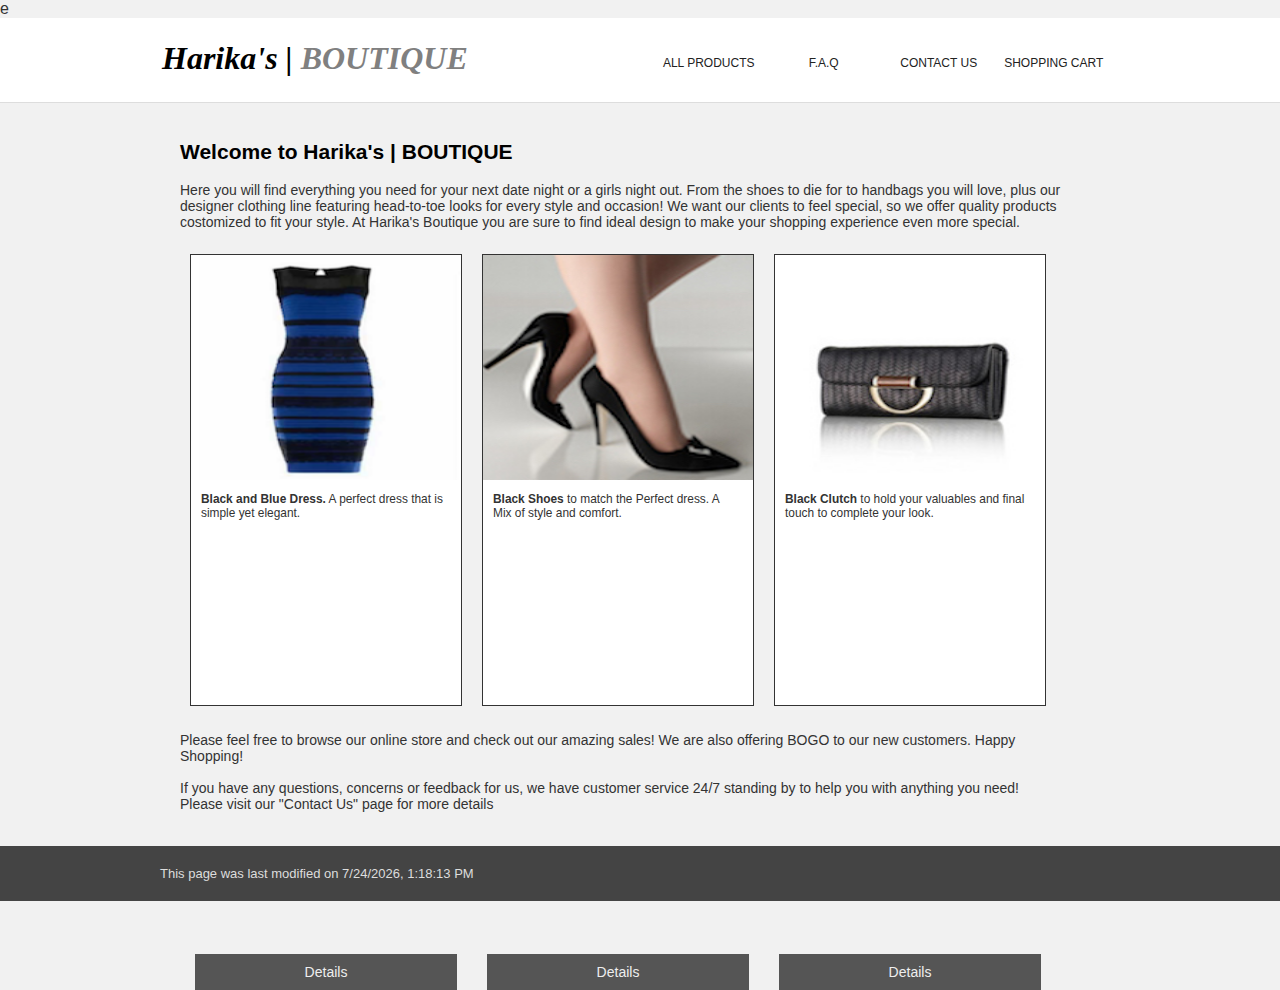
<file: index.html>
e<!DOCTYPE html>
<html lang="en">
<head>
	<title>Harika's Boutique - Home</title>
	<link href="css/normalize.css" rel="stylesheet" type="text/css">
	<link href="css/site.css" rel="stylesheet" type="text/css">
</head>
<body id="home">
	<header>
		<div class="header-container">
			<nav>
				<ul>
					<li><a href="all-products.html" id="homnav">ALL PRODUCTS</a></li>
					<li><a href="faq.html" id="faqnav">F.A.Q</a></li>
					<li><a href="contact-us.html" id="connav">CONTACT US</a></li>
					<li><a href="shopping-cart.html" id="carnav">SHOPPING CART</a></li>
				</ul>
			</nav> <a class="top" href="index.html"><span class="logo">Harika's | </span><span class="logo1">BOUTIQUE </span></a>
			<div class="clearfix"></div>
		</div>
	</header>
	<div class="main-container">
		<section class="padding-20">
			<h2>Welcome to Harika's | BOUTIQUE </h2>
				<p>Here you will find everything you need for your next date night or a girls night out. From the shoes to die for to handbags you will love, plus our designer clothing line featuring head-to-toe looks for every style and occasion! We want our clients to feel special, so we offer quality products costomized to fit your style. At Harika's Boutique you are sure to find ideal design to make your shopping experience even more special.</p>

			<div class="padding-10">
			 <div class="shop"> <img src="img/dress1.png" alt="Dress"> 
			  <p><b>Black and Blue Dress.</b> A perfect dress that is simple yet elegant.</p>
			  <a href="detailed-product.html" class="btn">Details</a>
			  </div>

			<div class="shop"> <img src="img/shoe1.png" alt="Shoes"> 
			 <p><b>Black Shoes</b> to match the Perfect dress. A Mix of style and comfort.</p>
			 <a href="detailed-product.html" class="btn">Details</a>
			 </div>
				
			<div class="shop"> <img src="img/clutch.png" alt="Bags"> 
			 <p><b>Black Clutch</b> to hold your valuables and final touch to complete your look.</p>
			 <a href="detailed-product.html" class="btn">Details</a>
			 </div>
			</div>

			<p class="p2"><br />Please feel free to browse our online store and check out our amazing sales! We are also offering BOGO to our new customers. Happy Shopping! 
			<br /><br />If you have any questions, concerns or feedback for us, we have customer service 24/7 standing by to help you with anything you need! Please visit our "Contact Us" page for more details</p>
		</section>	
	</div>
		<footer>
			<div class="footer-container">
				<script>
					  var dt=new Date(document.lastModified);
					  document.write("This page was last modified on " + dt.toLocaleString());
				</script>
		</div>
	</footer>
</body>
</html>
</file>
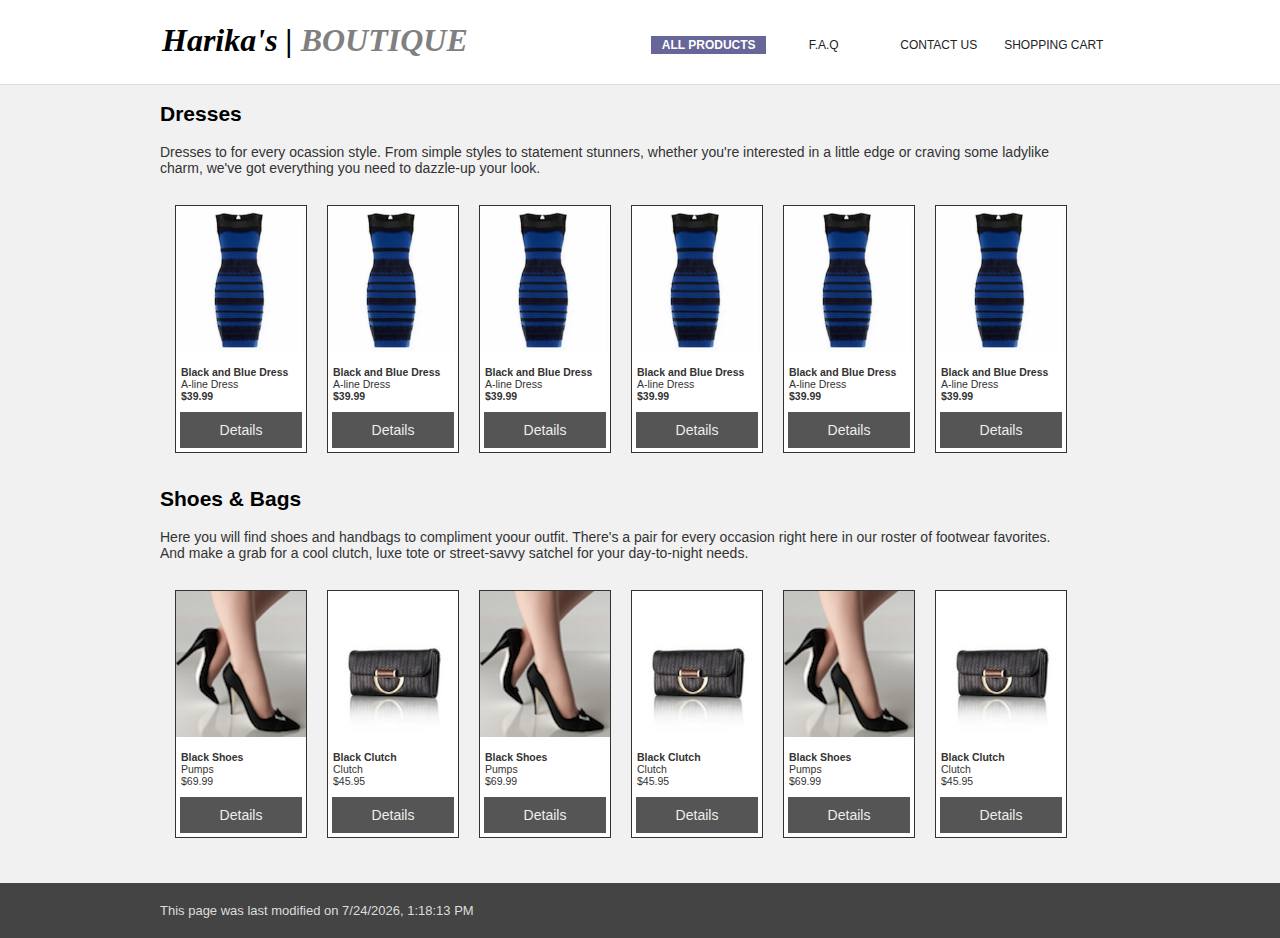
<file: all-products.html>
<!DOCTYPE html>
<html lang="en">
<head>
	<title>All Products</title>
	<link href="css/normalize.css" rel="stylesheet" type="text/css">
	<link href="css/site.css" rel="stylesheet" type="text/css">
</head>
<body id="product">
	<header>
		<div class="header-container">
			<nav>
				<ul>
					<li><a href="all-products.html" id="prodnav">ALL PRODUCTS</a></li>
					<li><a href="faq.html" id="faqnav">F.A.Q</a></li>
					<li><a href="contact-us.html" id="connav">CONTACT US</a></li>
					<li><a href="shopping-cart.html" id="carnav">SHOPPING CART</a></li>
				</ul>
			</nav> <a class="top" href="index.html"><span class="logo">Harika's | </span><span class="logo1">BOUTIQUE </span></a>
			<div class="clearfix"></div>
		</div>
	</header>
	<div class="main-container">
		
		<h2>Dresses</h2>
			<p class="p2">Dresses to for every ocassion style. From simple styles to statement stunners, whether you're interested in a little edge or craving some ladylike charm, we've got everything you need to dazzle-up your look.</p>
		
		<div class="padding-5">
		 <div class="product"> <img src="img/dress1.png" alt="Dress"> 
			  <p><b>Black and Blue Dress</b> <br>A-line Dress <br><b>$39.99</b></p>
			  <a href="detailed-product.html" class="btn0">Details</a>
			  </div>

		<div class="product"> <img src="img/dress1.png" alt="Dress"> 
			  <p><b>Black and Blue Dress</b> <br>A-line Dress <br><b>$39.99</b></p>
			  <a href="detailed-product.html" class="btn0">Details</a>
			  </div>
			
		<div class="product"> <img src="img/dress1.png" alt="Dress"> 
			  <p><b>Black and Blue Dress</b> <br>A-line Dress <br><b>$39.99</b></p>
			  <a href="detailed-product.html" class="btn0">Details</a>
			  </div>

		<div class="product"> <img src="img/dress1.png" alt="Dress"> 
			  <p><b>Black and Blue Dress</b> <br>A-line Dress <br><b>$39.99</b></p>
			  <a href="detailed-product.html" class="btn0">Details</a>
			  </div>

		<div class="product"> <img src="img/dress1.png" alt="Dress"> 
			  <p><b>Black and Blue Dress</b> <br>A-line Dress <br><b>$39.99</b></p>
			  <a href="detailed-product.html" class="btn0">Details</a>
			  </div>
			
		<div class="product"> <img src="img/dress1.png" alt="Dress"> 
			  <p><b>Black and Blue Dress</b> <br>A-line Dress <br><b>$39.99</b></p>
			  <a href="detailed-product.html" class="btn0">Details</a>
			  </div>
		</div>

	 	<h2><br />Shoes &amp; Bags</h2>
			<p class="p2">Here you will find shoes and handbags to compliment yoour outfit. There's a pair for every occasion right here in our roster of footwear favorites. And make a grab for a cool clutch, luxe tote or street-savvy satchel for your day-to-night needs.</p>
		
		<div class="padding-5">
		<div class="product"> <img src="img/shoe1.png" alt="Shoes"> 
			 <p><b>Black Shoes</b><br>Pumps<br>$69.99</p>
			 <a href="detailed-product.html" class="btn0">Details</a>
			 </div>

		<div class="product"> <img src="img/clutch.png" alt="Bags"> 
			 <p><b>Black Clutch</b><br>Clutch<br>$45.95</p>
			 <a href="detailed-product.html" class="btn0">Details</a>
			 </div>
			
		<div class="product"> <img src="img/shoe1.png" alt="Shoes"> 
			 <p><b>Black Shoes</b><br>Pumps<br>$69.99</p>
			 <a href="detailed-product.html" class="btn0">Details</a>
			 </div>

		<div class="product"> <img src="img/clutch.png" alt="Bags"> 
			 <p><b>Black Clutch</b><br>Clutch<br>$45.95</p>
			 <a href="detailed-product.html" class="btn0">Details</a>
			 </div>

		<div class="product"> <img src="img/shoe1.png" alt="Shoes"> 
			 <p><b>Black Shoes</b><br>Pumps<br>$69.99</p>
			 <a href="detailed-product.html" class="btn0">Details</a>
			 </div>
			
		<div class="product"> <img src="img/clutch.png" alt="Bags"> 
			 <p><b>Black Clutch</b><br>Clutch<br>$45.95</p>
			 <a href="detailed-product.html" class="btn0">Details</a>
			 </div>
		<p><br/></p>
		</div>
		
	</div>
	<footer>
		<div class="footer-container">
			<script>
				  var dt=new Date(document.lastModified);
				  document.write("This page was last modified on " + dt.toLocaleString());
			</script>
		</div>
	</footer>
</body>
</html>
</file>
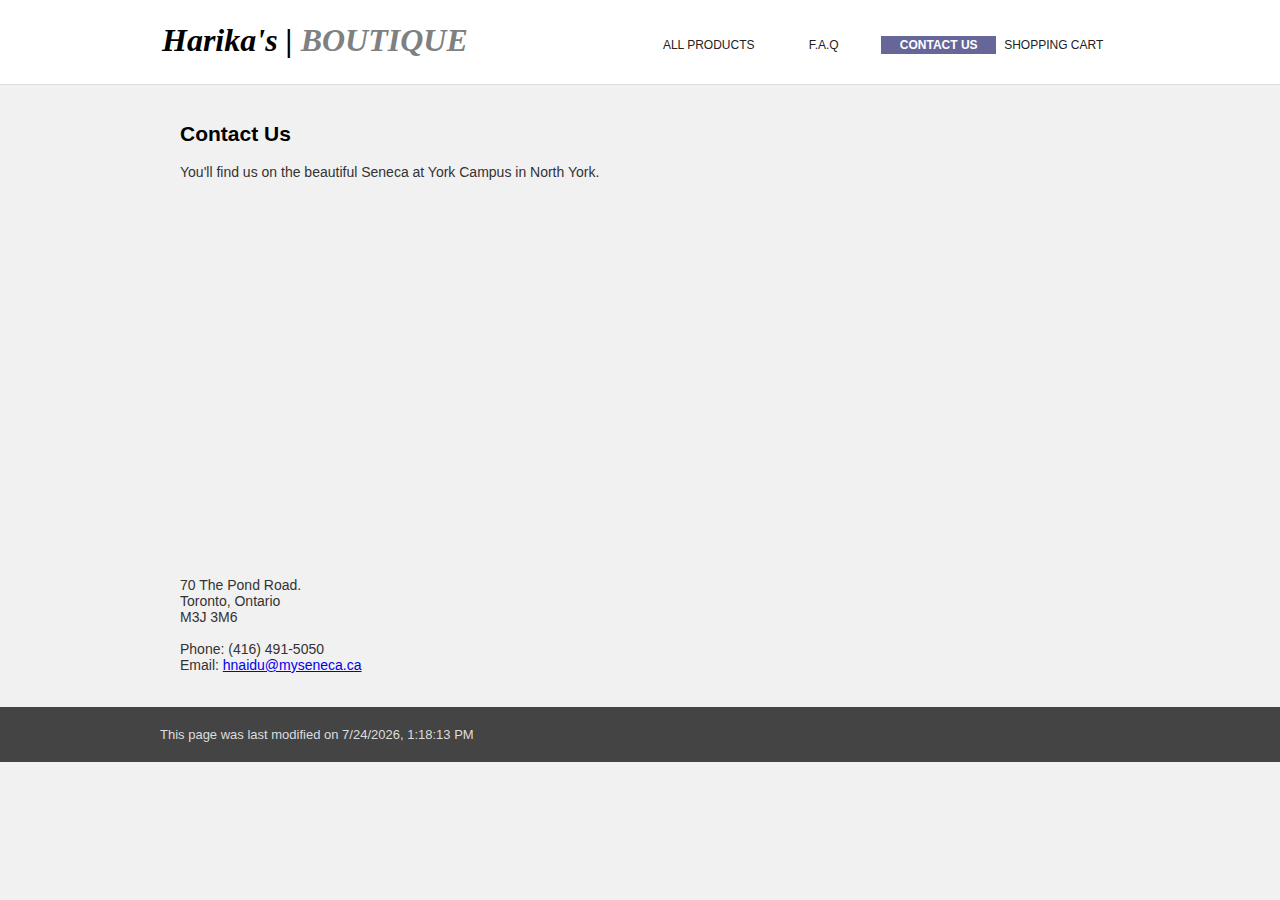
<file: contact-us.html>
<!DOCTYPE html>
<html lang="en">
<head>
	<title>Contact Us</title>
	<link href="css/normalize.css" rel="stylesheet" type="text/css">
	<link href="css/site.css" rel="stylesheet" type="text/css">
</head>
<body id="contact">
	<header>
		<div class="header-container">
			<nav>
				<ul>
					<li><a href="all-products.html" id="homnav">ALL PRODUCTS</a></li>
					<li><a href="faq.html" id="faqnav">F.A.Q</a></li>
					<li><a href="contact-us.html" id="connav">CONTACT US</a></li>
					<li><a href="shopping-cart.html" id="carnav">SHOPPING CART</a></li>
				</ul>
			</nav> <a class="top" href="index.html"><span class="logo">Harika's | </span><span class="logo1">BOUTIQUE </span></a>
			<div class="clearfix"></div>
		</div>
	</header>
	<div class="main-container">
		<section class="padding-20">
			<h2>Contact Us</h2>
			<p>You'll find us on the beautiful Seneca at York Campus in North York. <br /><br /></p>

			<iframe src="https://www.google.com/maps/embed?pb=!1m18!1m12!1m3!1d9691.452883115267!2d-79.49750457535221!3d43.766917932720126!2m3!1f0!2f0!3f0!3m2!1i1024!2i768!4f13.1!3m3!1m2!1s0x882b2e2460772ad9%3A0xbc31fe6993cfec3d!2sSeneca%40York+Campus!5e0!3m2!1sen!2sca!4v1439568605773" >
			<p>Your browser does not support iframes.</p>
			</iframe>		

			<p>70 The Pond Road.<br />Toronto, Ontario<br />M3J 3M6 <br /><br />Phone: (416) 491-5050 <br />Email: <a href="mailto:hnaidu@myseneca.ca" target="_top">hnaidu@myseneca.ca</a></p>	
		</section>
	</div>
	<footer>
		<div class="footer-container">
			<script>
				  var dt=new Date(document.lastModified);
				  document.write("This page was last modified on " + dt.toLocaleString());
			</script>
		</div>
	</footer>
</body>
</html>
</file>
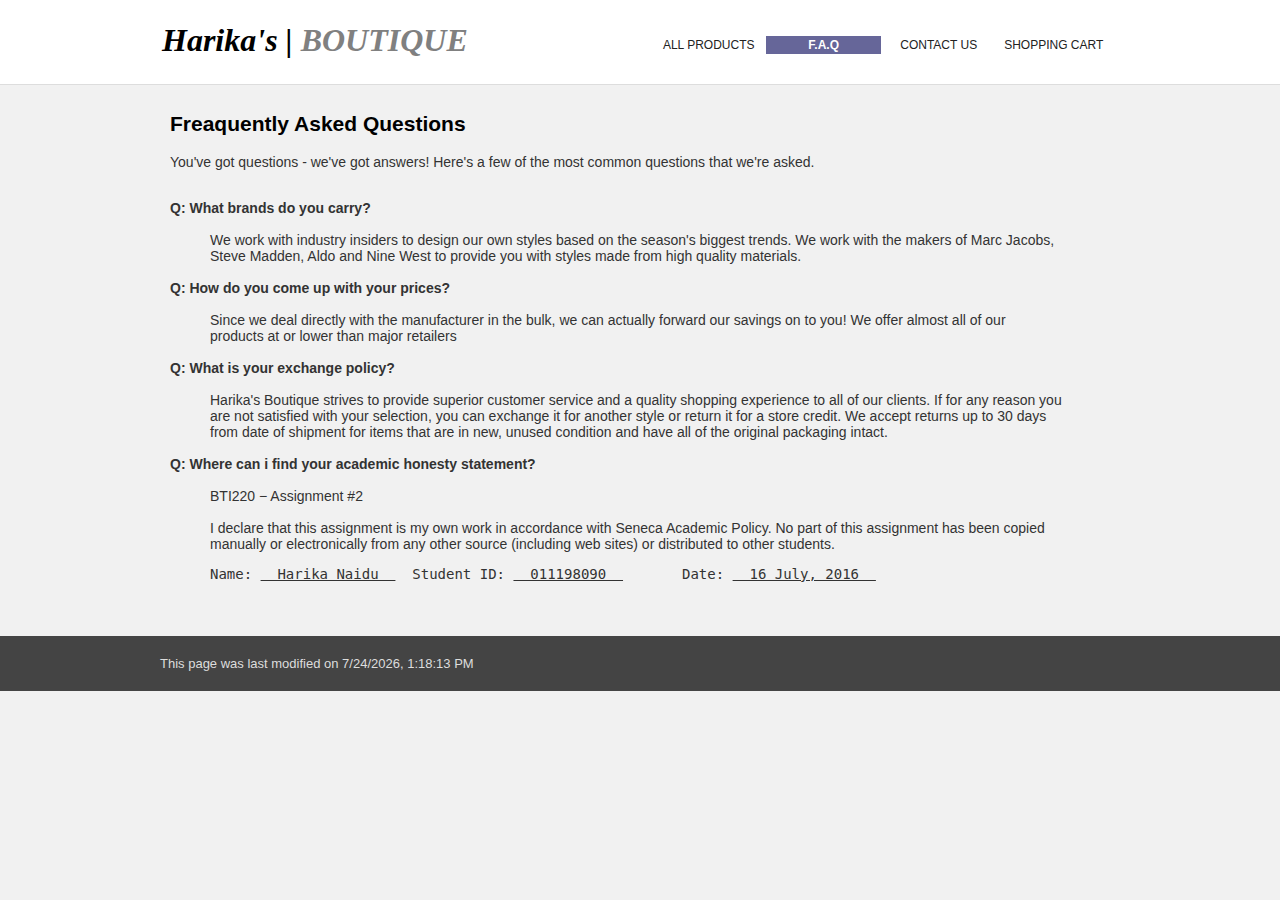
<file: faq.html>
<!DOCTYPE html>
<html lang="en">
<head>
	<title>F.A.Q</title>
	<link href="css/normalize.css" rel="stylesheet" type="text/css">
	<link href="css/site.css" rel="stylesheet" type="text/css">
</head>
<body id="faq">
	<header>
		<div class="header-container">
			<nav>
				<ul>
					<li><a href="all-products.html" id="homnav">ALL PRODUCTS</a></li>
					<li><a href="faq.html" id="faqnav">F.A.Q</a></li>
					<li><a href="contact-us.html" id="connav">CONTACT US</a></li>
					<li><a href="shopping-cart.html" id="carnav">SHOPPING CART</a></li>
				</ul>
			</nav> <a class="top" href="index.html"><span class="logo">Harika's | </span><span class="logo1">BOUTIQUE </span></a>
			<div class="clearfix"></div>
		</div>
	</header>
	<div class="main-container">
		<section class="padding">
			<h2>Freaquently Asked Questions</h2>
			<p> You've got questions - we've got answers! Here's a few of the most common questions that we're asked.<br /><br /></p>

			<dl class="faq">
				<dt><b>Q: What brands do you carry?</b></dt>
				<dd><br />We work with industry insiders to design our own styles based on the season's biggest trends. We work with the makers of Marc Jacobs, Steve Madden, Aldo and Nine West to provide you with styles made from high quality materials.</dd>

				<dt><b><br />Q: How do you come up with your prices?</b></dt>
				<dd><br />Since we deal directly with the manufacturer in the bulk, we can actually forward our savings on to you! We offer almost all of our products at or lower than major retailers</dd>

				<dt><br /><b>Q: What is your exchange policy?</b></dt>
				<dd><br />Harika's Boutique strives to provide superior customer service and a quality shopping experience to all of our clients. If for any reason you are not satisfied with your selection, you can exchange it for another style or return it for a store credit. We accept returns up to 30 days from date of shipment for items that are in new, unused condition and have all of the original packaging intact.</dd>

				<dt><br /><b>Q: Where can i find your academic honesty statement?</b></dt>
				<dd><br />BTI220 &minus; Assignment &#35;2<br /><br /> I declare that this assignment is my own work in accordance with Seneca Academic Policy. No part of this assignment has been copied manually or electronically from any other source (including web sites) or distributed to other students.<br />
				<pre class="decal">Name: <U>  Harika Naidu  </U>	Student ID: <U>  011198090  </U>	Date: <U>  16 July, 2016  </U></pre><br /></dd>
			</dl>

		</section>
	</div>
	<footer>
		<div class="footer-container">
			<script>
				  var dt=new Date(document.lastModified);
				  document.write("This page was last modified on " + dt.toLocaleString());
			</script>
		</div>
	</footer>
</body>
</html>
</file>
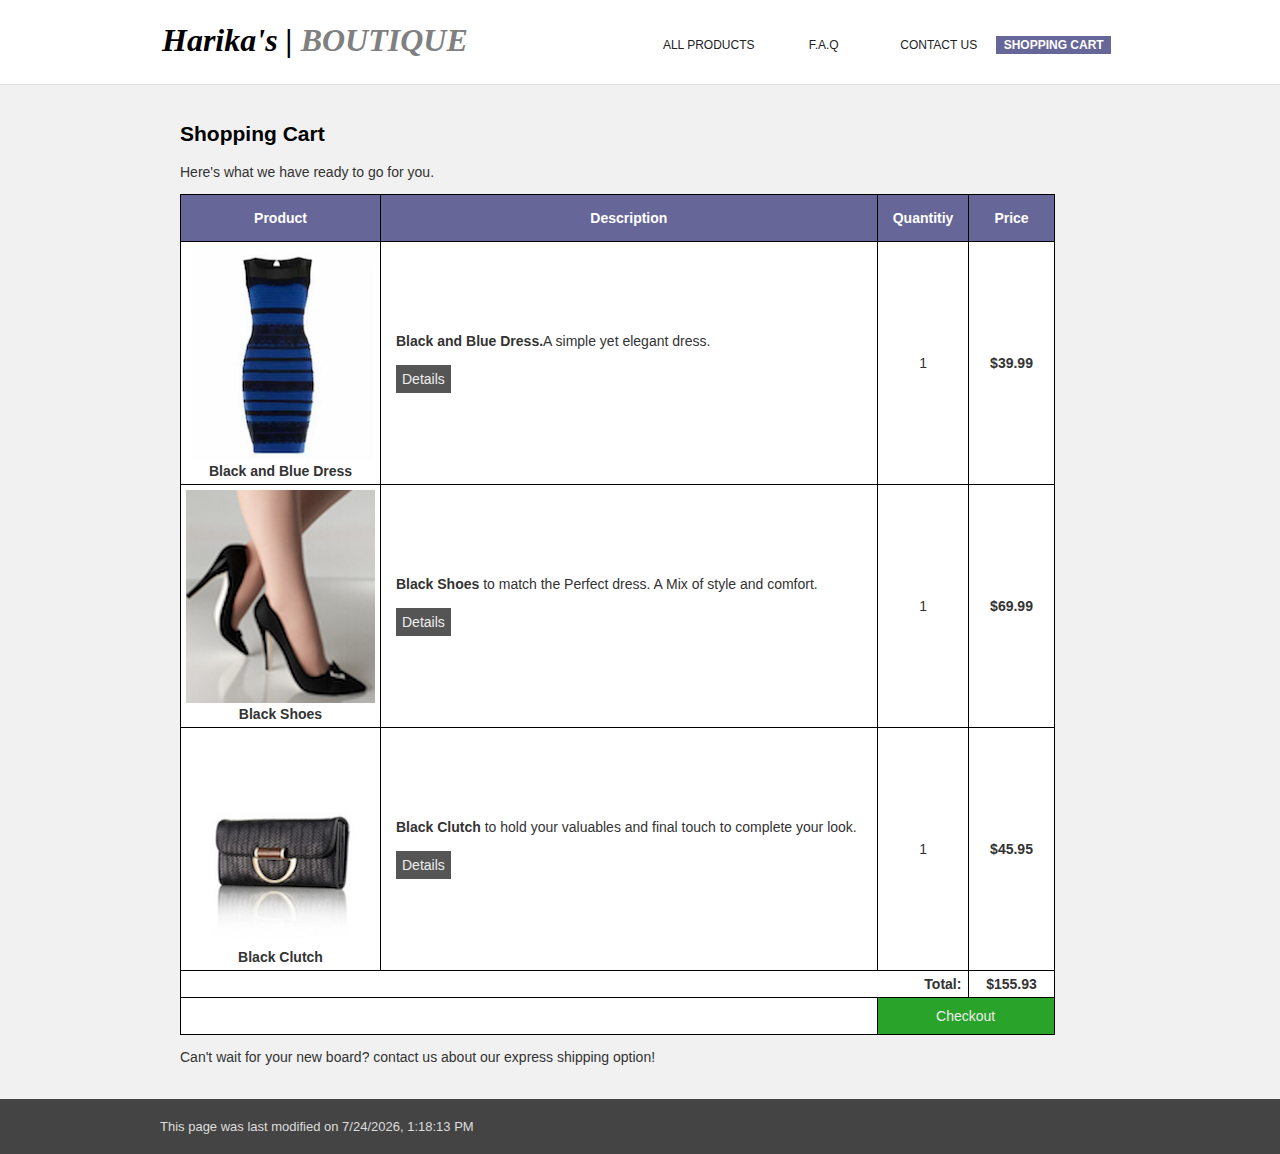
<file: shopping-cart.html>
<!DOCTYPE html>
<html lang="en">
<head>
	<title>Shopping Cart</title>
	<link href="css/normalize.css" rel="stylesheet" type="text/css">
	<link href="css/site.css" rel="stylesheet" type="text/css">
</head>
<body id="cart">
	<header>
		<div class="header-container">
			<nav>
				<ul>
					<li><a href="all-products.html" id="homnav">ALL PRODUCTS</a></li>
					<li><a href="faq.html" id="faqnav">F.A.Q</a></li>
					<li><a href="contact-us.html" id="connav">CONTACT US</a></li>
					<li><a href="shopping-cart.html" id="carnav">SHOPPING CART</a></li>
				</ul>
			</nav> <a class="top" href="index.html"><span class="logo">Harika's | </span><span class="logo1">BOUTIQUE </span></a>
			<div class="clearfix"></div>
		</div>
	</header>
	<div class="main-container">
		<section class="padding-20">
		<h2>Shopping Cart</h2>
		<p>Here's what we have ready to go for you.</p>

		<table>
			<tr>
				<th class="prod">Product</th>
				<th>Description</th>
				<th class="quant">Quantitiy</th>
				<th class="total">Price</th>
			</tr>

			<tr>
				<td><figure><img src="img/dress1.png" alt="Dress"></figure><b>Black and Blue Dress</b></td>
				<td class="left"><b>Black and Blue Dress.</b>A simple yet elegant dress.<br /><br /> <a href="detailed-product.html" class="btn1">Details</a></td>
				<td>1</td>
				<td><b>$39.99</b></td>
			</tr>

			<tr>
				<td><figure><img src="img/shoe1.png" alt="Shoes"></figure><b>Black Shoes</b></td>
				<td class="left"><b>Black Shoes</b> to match the Perfect dress. A Mix of style and comfort.<br /> <br /><a href="detailed-product.html" class="btn1">Details</a></td>
				<td>1</td>
				<td><b>$69.99</b></td>
			</tr>

			<tr>
				<td><figure><img src="img/clutch.png" alt="Bags"></figure><b>Black Clutch</b></td>
				<td class="left"><b>Black Clutch</b> to hold your valuables and final touch to complete your look.<br /><br /><a href="detailed-product.html" class="btn1">Details</a></td>
				<td>1</td>
				<td><b>$45.95</b></td>
			</tr>

			<tr>
				<td class="right" colspan="3"><b>Total:</b></td>
				<td><b>$155.93</b></td>
			</tr>

			<tr>
				<td colspan="2"></td>
				<td class="checkout" colspan="2"><a href="#" class="btn2">Checkout</a></td>
			</tr>

		</table>

		<p>Can't wait for your new board? contact us about our express shipping option!</p>
		</section>
	</div>
	<footer>
		<div class="footer-container">
			<script>
				  var dt=new Date(document.lastModified);
				  document.write("This page was last modified on " + dt.toLocaleString());
			</script>
		</div>
	</footer>
</body>
</html>
</file>
<file: css/site.css>
body{
	background-color:#f1f1f1;
	color: #333;
}

/****************************************/
/************** CONTAINERS **************/
/****************************************/

.main-container{
	width: 100%;
	max-width:960px;
	font-size:14px;
	margin: 0 auto;	
}

.main-container h2 {
    color: black;
    text-decoration: none;
    clear: both;
}

.header-container{
	max-width:960px;
	padding:20px;
	margin: 0 auto;
}

.footer-container{ 
	width:960px;
	margin: 0 auto;
}

.main-container p {
	width: 100%;
	clear: both;
}

p.p2{
	width: 95%;
	clear: both;
}

.faq {
	width: 95%;
}

/****************************************/
/************ NAVIGATION ****************/
/****************************************/

nav{
	position: relative;
	width: 53%;
	top: auto;
	display: inline-block;
	float: right;
}


nav ul {
	list-style-type: none;
	background-color: white;
}

nav ul li {
	float: left;
	text-align: center;
}

nav ul li a {
	color: #222;
	width: 105px;
	height: 18px;
	margin: 0 0 10px 0;
	padding: 0px 5px;
	display: block;
	text-align: center;
	text-decoration: none;
	text-transform: uppercase;
	font: normal 12px/18px "Lucida Grande", "Lucida Sans Unicode", verdana, lucida, sans-serif;
}

nav ul li a:hover {
	background-color: #808080;
}

body#product a#prodnav,
body#faq a#faqnav,
body#contact a#connav,
body#cart a#carnav {
	font-weight: bold;
	color: #ffffff;
	background-color: #666699;
}

/****************************************/
/************** HEADER ******************/
/****************************************/

header{
	background-color:white;
	border-bottom: 1px solid #ddd;
}

header div a{
	text-decoration: none;
}

.top {
	position: absolute;
	width: 40%;
    top: auto;
    left: auto;
    margin: 2px;
    display: inline-block;
}

.logo{
    font-size: 2em;
    color: #000000;
    font-weight: bold;
    font-style: oblique;
    font-family: 'Apple Chancery',cursive;
}
.logo1{

    font-size: 2em;
    color: #808080;
    font-weight: bold;
    font-style: oblique;
    font-family: 'Apple Chancery',cursive; 
}

/****************************************/
/***************** DIVS *****************/
/****************************************/


/*Index*/

div.shop {
	width: 270px;
	height: 50%;
    float: left;
    margin: 10px;
    display: block;
    vertical-align: middle;
    border-style: solid;
    border-width: 1px;
    background-color: #ffffff;
}

div.shop p {
	font-size: 0.85em;
	text-align: left;
	width: 90%;
	height: 100%;
	padding-left: 10px;
}

/*All Products*/

div.product {
	width:130px;
	height: 30%;
	float: left;
	margin: 10px;
	display: inline-block;
	border-style: solid;
	border-width: 1px;
	background-color: #ffffff;
}

div.product p{
	font-size: 0.75em;
	text-align: left;
	width: 90%;
	height: 100%;
	padding-left: 5px;
}

div.product a {
	display: block;
	text-align: center;
	background-color: #555555;
	color: #eeeeee;
	text-decoration: none;
	padding: 2.5px;
}

/*Detailed Products*/

div.Detailed {
	width: 250px;
	height: 50%;
	float: left;
	margin: 27.5px;
	display: block;
	border-style: solid;
	border-width: 1px;
	background-color: #ffffff;
	clear: both;
}

div.Detailed p {
	font-size: 0.8em;
	text-align: left;
	width: 90%;
	height: 100%;
	padding-left: 5px;
}

div.det{
	margin-left: 0px;
	overflow: auto;
	display: block;
}

/****************************************/
/************** IMAGES ******************/
/****************************************/

/*Index*/

div.shop img {
	width:100%;
	height: 50%;
}

/*All Products*/

div.product img {
	width: 100%;
}

/*Detailed Products*/

div.Detailed img {
	width: 100%;
}

/*Shipping Cart*/

figure {
	display: table-cell;
	margin: 0px auto;
}

figure img {
	width: auto;
	height: auto;
}

figure p{
	text-align: center;
}

/****************************************/
/************** VIDEO *******************/
/****************************************/

video {
	width: 100%;
	height: auto;
}

/****************************************/
/************** iFRAME ******************/
/****************************************/

iframe {
	width: 100%;
	height: 350px; 
	margin: 0px;
	border: none;
	overflow: hidden;
}

/****************************************/
/************** TABLES ******************/
/****************************************/

table {
	width: auto;
	height: auto;
	overflow: auto;
    border-collapse: collapse;
    background-color: #ffffff;
    border-spacing: 2px;
}

table, td, th {
    border: 1px solid black;
}

tr, td {
	text-align: center;
	padding: 5px;
}

th {
    text-align: center;
    padding: 5px 25px;
    background-color: #666699;
    color: white;
}

.left {
	text-align: left;
	padding-left: 15px;
	padding-right: 20px;
	padding-top: 10px;
	padding-bottom: 10px
}

/*Detailed Product*/
th.left1{
	text-align: center;
	padding: 5px;
}

.left1 {
	text-align: left;
	padding: 5px;
}

.add {
	padding: 5px;
}

/*Shopping Cart*/
th.prod{
	width: auto;
	padding: 0px;
}

th.quant{
	width: 50px;
	padding: 15px;
}

th.price{
	width: 50px;
	padding: 10px;
}

.right {
	text-align: right;
	padding-right: 7px;
	padding-top: 5px;
	padding-bottom: 5px
}

.checkout {
	padding: 0px;
}

/****************************************/
/************** FOOTER ******************/
/****************************************/

footer{
	padding:20px;
	background-color: #444;
	color: #ddd;
	font-size:13px;
	clear:both;
}

/****************************************/
/************** BUTTONS *****************/
/****************************************/

/*Index*/
a.btn{
	background-color: #555;
	color: #eee;
	padding: 6px;
	margin: 4px;
    text-align: center;
    vertical-align: middle;
    text-decoration: none;
    display: inline-block;
}

a.btn:hover{
	background-color: #666699;	
}

div.shop a {
    display: block;
    text-align: center;
    background-color: #555555;
    color:  #eeeeee;
    text-decoration: none;
    padding: 10px;
}

/*All-products*/
a.btn0{
	background-color: #555;
	color: #eee;
	padding: 6px;
	margin: 4px;
    text-align: center;
    vertical-align: middle;
    text-decoration: none;
    display: inline-block;
}

a.btn0:hover{
	background-color: #666699;	
}

div.product a {
    display: block;
    text-align: center;
    background-color: #555555;
    color:  #eeeeee;
    text-decoration: none;
    padding: 10px;
}

/*Shopping cart*/
a.btn1{
	background-color: #555;
	color: #eee;
	padding: 6px;
    text-align: center;
    vertical-align: middle;
    text-decoration: none;
    display: inline-block;
}

a.btn1:hover{
	background-color: #666699;	
}

a.btn2{
	background-color: #29a329;
	color: #eee;
    text-align: center;
    vertical-align: middle;
    text-decoration: none;
    display: block;
	width: 100%;
	height: 100%;
	padding-top: 10px;
	padding-bottom: 10px;
}

a.btn2:hover{
	background-color: #333;	
}

/*Detail product*/
a.btn3{
	background-color: #555;
	color: #eee;
    text-align: center;
    vertical-align: middle;
    text-decoration: none;
    display: block;
    padding: 5px;
}

a.btn3:hover{
	background-color: #666699;	
}

div.Detailed a {
    display: block;
    text-align: center;
    background-color: #555555;
    color:  #eeeeee;
    text-decoration: none;
}

/****************************************/
/************** UTILITY *****************/
/****************************************/

.padding-20{
	padding:20px;
}

.clearfix{
	clear:both;
}

/*All Products*/
.padding-5 {
	padding: 5px;
}

/*detailed product*/
.padding{
	padding:10px;
}
</file>
